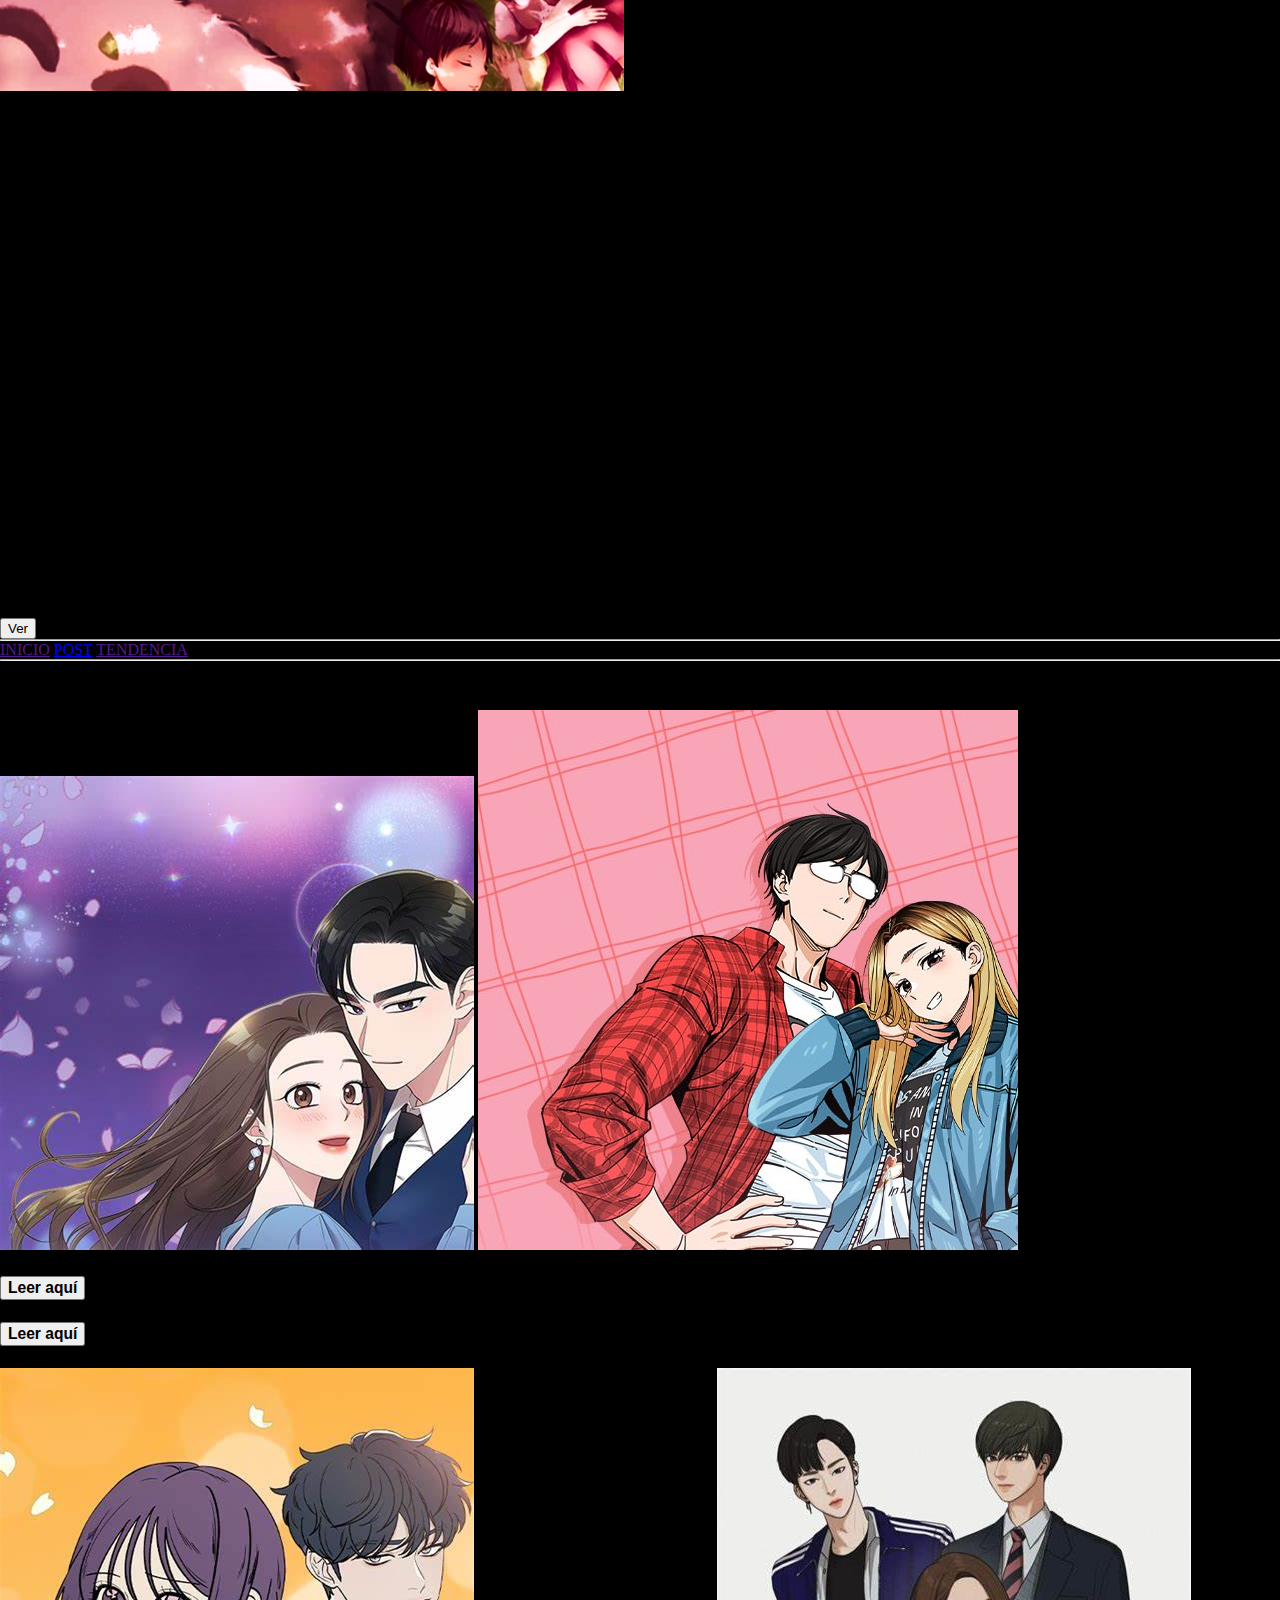
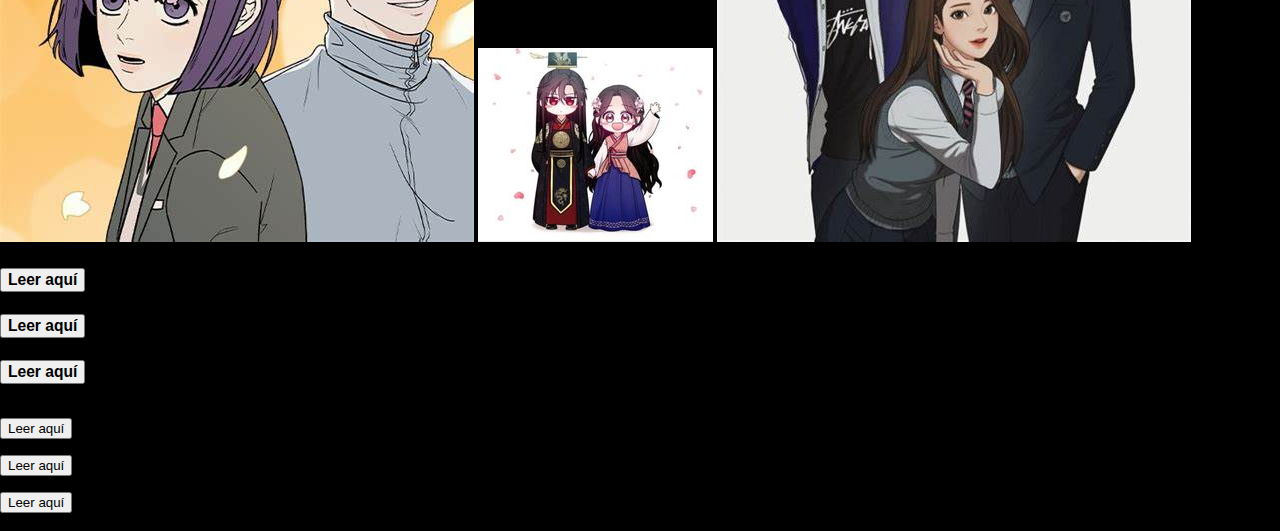
<file: PROYECTO TUTORIAL/index.html>
<!DOCTYPE html>
<html lang="en">

<head>
    <meta charset="UTF-8">
    <meta name="viewport" content="width=device-width, initial-scale=1.0">
    <link rel="stylesheet" href="style.css">
    <title>Abstract Thoughts en Español</title>
</head>

<body>
    <!-- aqui va el logo y el menu -->
    <header>
        <div class="encabezado_fondo">
            <img src="Imagenes/Imagen4.png" alt="img_totoro">
            <div class="nombrepagina">
                <p class="nombrepagina_primera">Abstract Thoughts</p>
                <p class="nombrepagina_segunda">en Español</p>
            </div>
            <div class="iconos">
                <div class="iconos_contactos" title="+591 68688349">
                    <img src="Imagenes/Imagen1.png" alt="Contactos">
                </div>
                <div class="iconos_autor"
                    title="¡Hola! Mi nombre es Nayeli Zharit Ordoñez y tengo 19 años. Soy una estudiante universitaria.">
                    <img src="Imagenes/Imagen2.png" alt="Acerca del autor">
                </div>
                <div class="iconos_contenido">
                    <img src="Imagenes/Imagen3.png" alt="Contenido">
                    <div class="contenido">
                        <h2 class="contenido_titulo">CONTENIDO</h2>
                        <h3 class="contenido_subtitulo">INICIO</h3>
                        <h4 class="contenido_vinetas">Recomendaciones</h4>
                        <h3 class="contenido_subtitulo">POST</h3>
                        <h4 class="contenido_vinetas">Destino <br>Nudo Gordiano <br>Hilo rojo</h4>
                        <h3 class="contenido_subtitulo">TENDENCIA</h3>
                        <div class="contenido_img_webtoon">
                            <h3>¿Donde leer Cómics? <br>¿Por qué?</h3>
                            <form action="https://www.webtoons.com/es/">
                                <button>Ver</button>
                            </form>
                        </div>
                    </div>
                </div>
            </div>
        </div>
        <nav class="navegacion">
            <hr>
            <a href="">INICIO</a>
            <a href="post.html" target="_self">POST</a>
            <a href="">TENDENCIA</a>
            <hr>
        </nav>
    </header>
    <section class="inicio">
        <article class="inicio_destino">
            <h2 class="inicio_notepierdas">NO TE PIERDAS...</h2>
            <h3 class="inicio_descripcion">Historietas o Manhwas sobre el destino....Totalmente ilustradas</h3>
            <div class="inicio_1parteimg">
                <img src="Imagenes/Casate.jfif" alt="Casatecon">
                <img src="Imagenes/Quizasfue.jfif" alt="Quizasfue">
            </div>
            <div class="titulosdeprimerasimagenes">
                <h3 class="inicio_descripcion">Cásate con mi esposo</h3>
                <form action="Link ">
                    <button>
                        <h3 class="inicio_descripcion">Leer aquí</h3>
                    </button>
                </form>
                <h3 class="inicio_descripcion">Quizás fue el destino</h3>
                <form action="Link">
                    <button>
                        <h3 class="inicio_descripcion">Leer aquí</h3>
                    </button>
                </form>
            </div>
        </article>
        <article class="inicio_amor">
            <h3 class="inicio_descripcion">Historietas o Manhwas sobre el amor....Totalmente ilustradas</h3>
            <div class="inicio_2parteimg">
                <img src="Imagenes/true.jfif" alt="img-OTLove">
                <img src="Imagenes/elixir.jpg" alt="elixir">
                <img src="Imagenes/secretosbele.jfif" alt="img-secretosbelleza">
            </div>
            <div class="titulosdesegundasimagenes">
                <h3 class="inicio_descripcion">Operación: Amor Puro</h3>
                <form action="Link ">
                    <button>
                        <h3 class="inicio_descripcion">Leer aquí</h3>
                    </button>
                </form>
                <h3 class="inicio_descripcion">El elixir del sol</h3>
                <form action="Link ">
                    <button>
                        <h3 class="inicio_descripcion">Leer aquí</h3>
                    </button>
                </form>
                <h3 class="inicio_descripcion">Secretos de belleza</h3>
                <form action="Link ">
                    <button>
                        <h3 class="inicio_descripcion">Leer aquí</h3>
                    </button>
                </form>
            </div>
        </article>
        <article class="supervivencia">
            <div class="imgs-Supervivencia">
                <h4>Historietas o Manhwas sobre supervivencia....</h4>
                <div class="Aisha">
                    <h5>Aisha</h5>
                    <form action="Link ">
                        <button>Leer aquí</button>
                    </form>
                </div>
                <div class="img-Enbuscadeunfinalfeliz">
                    <h5>En busca de un final feliz</h5>
                    <form action="Link ">
                        <button>Leer aquí</button>
                    </form>
                </div>
                <div class="img-siemprefuistetu">
                    <h5>Siempre fuiste tú</h5>
                    <form action="Link ">
                        <button>Leer aquí</button>
                    </form>
                </div>
            </div>
        </article>
    </section>
    <footer>
        <p>Derechos de Autor &copy;Nayeli Zharit Ordoñez Choque</p>
    </footer>
</body>

</html>
</file>
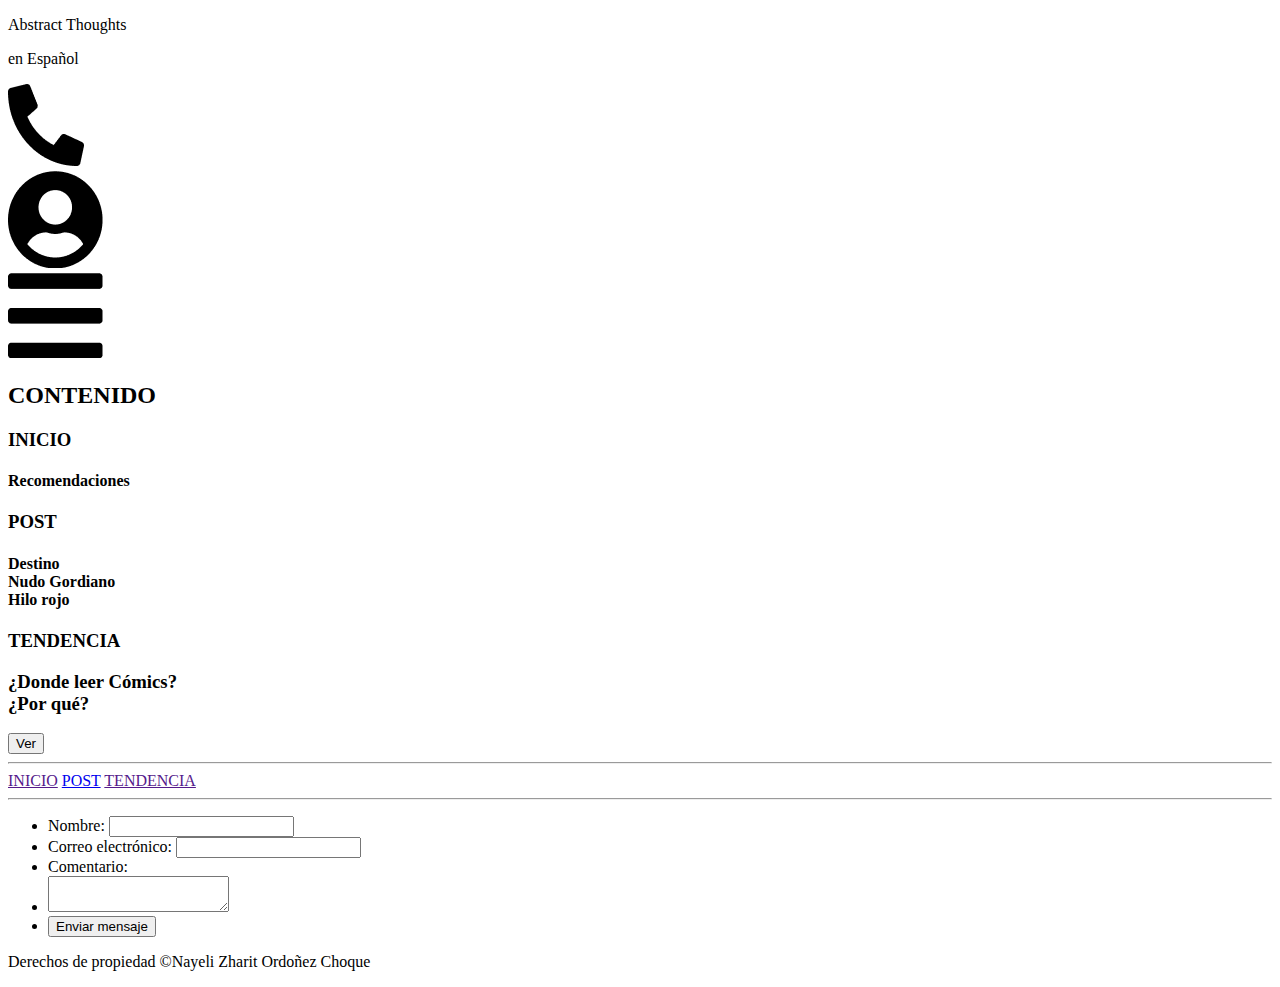
<file: PROYECTO TUTORIAL/comentariosformulario.html>
<!DOCTYPE html>
<html lang="en">

<head>
    <meta charset="UTF-8">
    <meta name="viewport" content="width=device-width, initial-scale=1.0">
    <title>Abstract Thoughts en Español</title>
</head>

<body>
    <header>
        <div class="nombrepagina">
            <p class="nombrepagina_primera">Abstract Thoughts</p>
            <p class="nombrepagina_segunda">en Español</p>
        </div>
        <div class="iconos">
            <div class="iconos_contactos" title="+591 68688349">
                <img src="Imagenes/Imagen1.png" alt="Contactos">
            </div>
            <div class="iconos_autor"
                title="¡Hola! Mi nombre es Nayeli Zharit Ordoñez y tengo 19 años. Soy una estudiante universitaria.">
                <img src="Imagenes/Imagen2.png" alt="Acerca del autor">
            </div>
            <div class="iconos_contenido">
                <img src="Imagenes/Imagen3.png" alt="Contenido">
                <div class="contenido">
                    <h2 class="contenido_titulo">CONTENIDO</h2>
                    <h3 class="contenido_subtitulo">INICIO</h3>
                    <h4 class="contenido_vinetas">Recomendaciones</h4>
                    <h3 class="contenido_subtitulo">POST</h3>
                    <h4 class="contenido_vinetas">Destino <br>Nudo Gordiano <br>Hilo rojo</h4>
                    <h3 class="contenido_subtitulo">TENDENCIA</h3>
                    <div class="contenido_img_webtoon">
                        <h3>¿Donde leer Cómics? <br>¿Por qué?</h3>
                        <form action="https://www.webtoons.com/es/">
                            <button>Ver</button>
                        </form>
                    </div>
                </div>
            </div>
        </div>
        <nav class="navegacion">
            <hr>
            <a href="">INICIO</a>
            <a href="post.html" target="_self">POST</a>
            <a href="">TENDENCIA</a>
            <hr>
        </nav>
    </header>
    <section>
        <div class="seccion_comentario">
            <form action="#" method="post">
                <ul>
                    <li>
                        <label for="name">Nombre:</label>
                        <input type="text" id="name" name="user_name" />
                    </li>
                    <li>
                        <label for="mail">Correo electrónico:</label>
                        <input type="email" id="mail" name="user_mail" />
                    </li>
                    <li>
                        <label for="msg">Comentario:</label>
                    </li>
                    <li>
                        <textarea id="msg" name="user_message"></textarea>
                    </li>
                    <li class="button">
                        <button type="submit">Enviar mensaje</button>
                    </li>
                </ul>
            </form>
        </div>
    </section>
    <footer>
        <p>Derechos de propiedad &copy;Nayeli Zharit Ordoñez Choque</p>
    </footer>
</body>

</html>
</file>
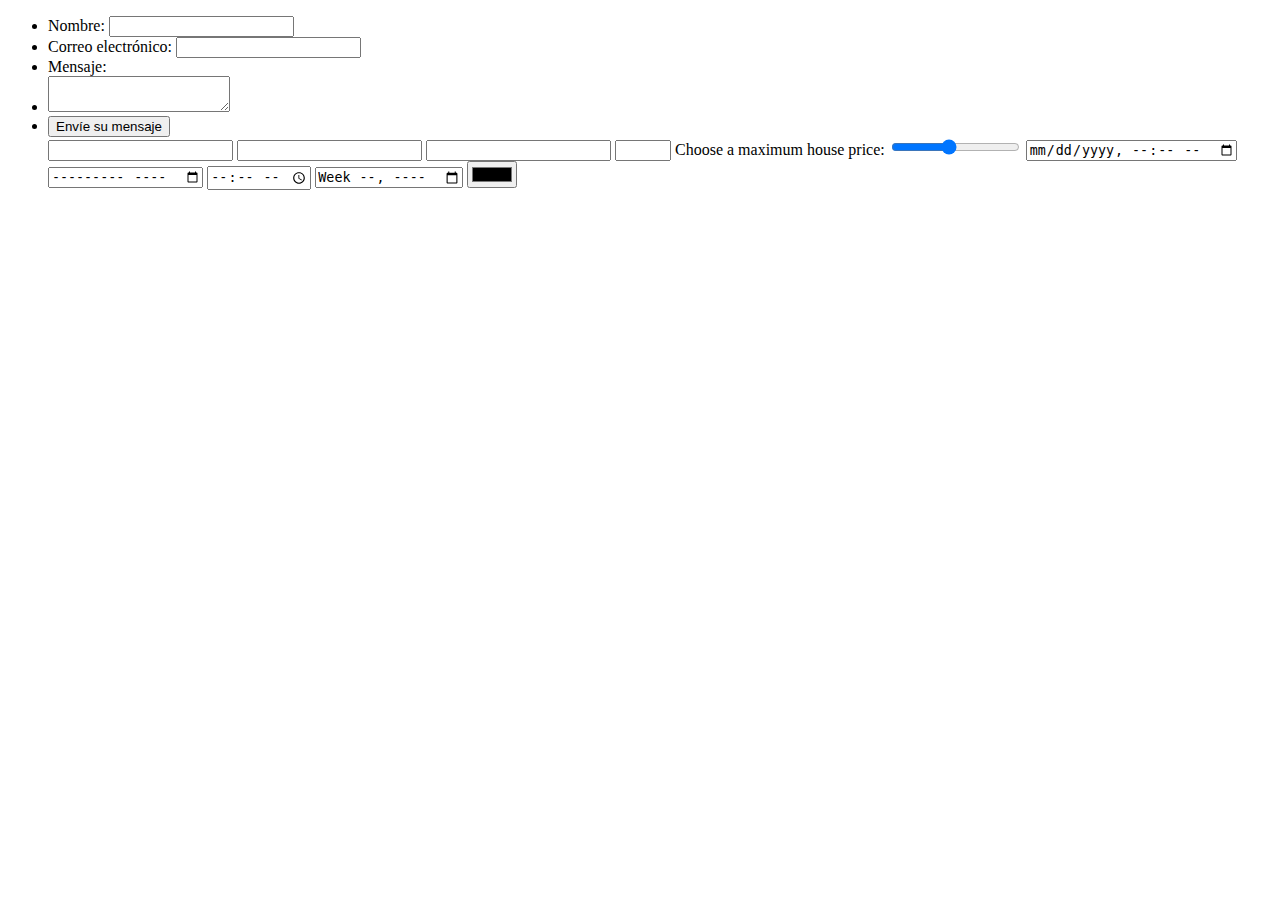
<file: PROYECTO TUTORIAL/practicas/formulario.html>
<!DOCTYPE html>
<html lang="en">
<head>
    <meta charset="UTF-8">
    <meta name="viewport" content="width=device-width, initial-scale=1.0">
    <title>Document</title>
</head>
<body>
    <section>
        <!-- metodos de comunicacion d elsos formularios son el post qu no es visible y el get que si lo es, si ves numeros en la url, ese es el get 
        en front end hacemos validaciones  -->
        <form action="#" method="post">
            <ul>
                <li>
                  <label for="name">Nombre:</label>
                  <input type="text" id="name" name="user_name" />
                </li>
                <li>
                  <label for="mail">Correo electrónico:</label>
                  <input type="email" id="mail" name="user_mail" />
                </li>
                <li>
                  <label for="msg">Mensaje:</label>
                 
                </li>
               <li>
                <textarea id="msg" name="user_message"></textarea>
               </li>
                <li class="button">
                    <button type="submit">Envíe su mensaje</button>
                  </li>
                  <input type="search" id="search" name="search" />
                  <input type="tel" id="tel" name="tel" />
                  <input type="url" id="url" name="url" />
                  <input type="number" name="age" id="age" min="1" max="10" step="2" />
    
                  <label for="price">Choose a maximum house price: </label>
    <input
      type="range"
      name="price"
      id="price"
      min="50000"
      max="500000"
      step="100"
      value="250000" />
    <output class="price-output" for="price"></output>
    <input type="datetime-local" name="datetime" id="datetime" />
    <input type="month" name="month" id="month" />
    <input type="time" name="time" id="time" />
    <input type="week" name="week" id="week" />
    <input type="color" name="color" id="color" />
    
    
    
    
    
              </ul>
    
        </form>
    </section>
</body>
</html>
</file>
<file: PROYECTO TUTORIAL/style.css>
* {
    margin: 0;
}

body {
    background-color: black;
}

.imgToto {
    background-image: url(Imagenes/como-se-llaman-los-fantasmas-de-totoro-1.jpg);
    width: 400px;
    height: 400px;
}
</file>
